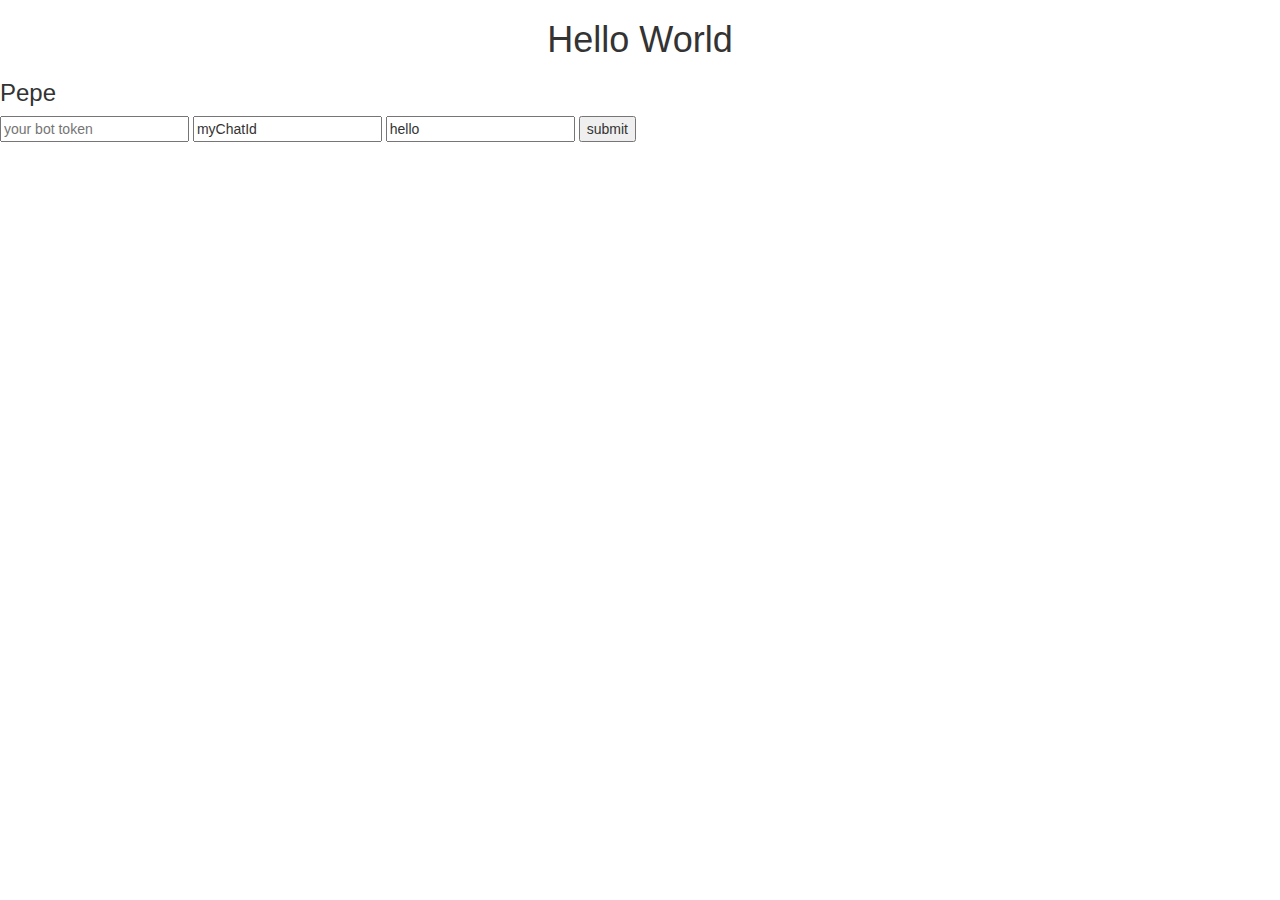
<file: mensaje.html>
<!DOCTYPE html>
<html lang="">
  <head>
    <meta charset="utf-8" />
    <meta http-equiv="X-UA-Compatible" content="IE=edge" />
    <meta name="viewport" content="width=device-width, initial-scale=1" />
    <title>Title Page</title>

    <!-- Bootstrap CSS -->
    <link
      href="https://maxcdn.bootstrapcdn.com/bootstrap/3.3.7/css/bootstrap.min.css"
      rel="stylesheet"
    />

    <!-- HTML5 Shim and Respond.js IE8 support of HTML5 elements and media queries -->
    <!-- WARNING: Respond.js doesn't work if you view the page via file:// -->
    <!--[if lt IE 9]>
      <script src="https://oss.maxcdn.com/libs/html5shiv/3.7.3/html5shiv.js"></script>
      <script src="https://oss.maxcdn.com/libs/respond.js/1.4.2/respond.min.js"></script>
    <![endif]-->
  </head>
  <body>
    <h1 class="text-center">Hello World</h1>

    <h3>
      Pepe
    </h3>
    <form>
      <input type="text" name="token" id="token" placeholder="your bot token" />
      <input type="text" name="chat_id" id="chat_id" value="myChatId" />
      <input type="text" name="text" id="text" value="hello" />
      <input type="submit" value="submit" />
    </form>

    <!-- jQuery -->
    <script src="https://ajax.googleapis.com/ajax/libs/jquery/1.12.4/jquery.min.js"></script>
    <!-- Bootstrap JavaScript -->
    <script src="https://maxcdn.bootstrapcdn.com/bootstrap/3.3.7/js/bootstrap.min.js"></script>
    <script>
      $("form").submit(function (e) {
        e.preventDefault();
        $.ajax({
          url:
            "https://api.telegram.org/bot" + $("#token").val() + "/sendMessage",
          method: "POST",
          data: {
            chat_id: $("#chat_id").val(),
            text: $("#text").val(),
          },
          success: function () {
            alert("your message has been sent!");
          },
        });
      });
    </script>
  </body>
</html>
</file>
